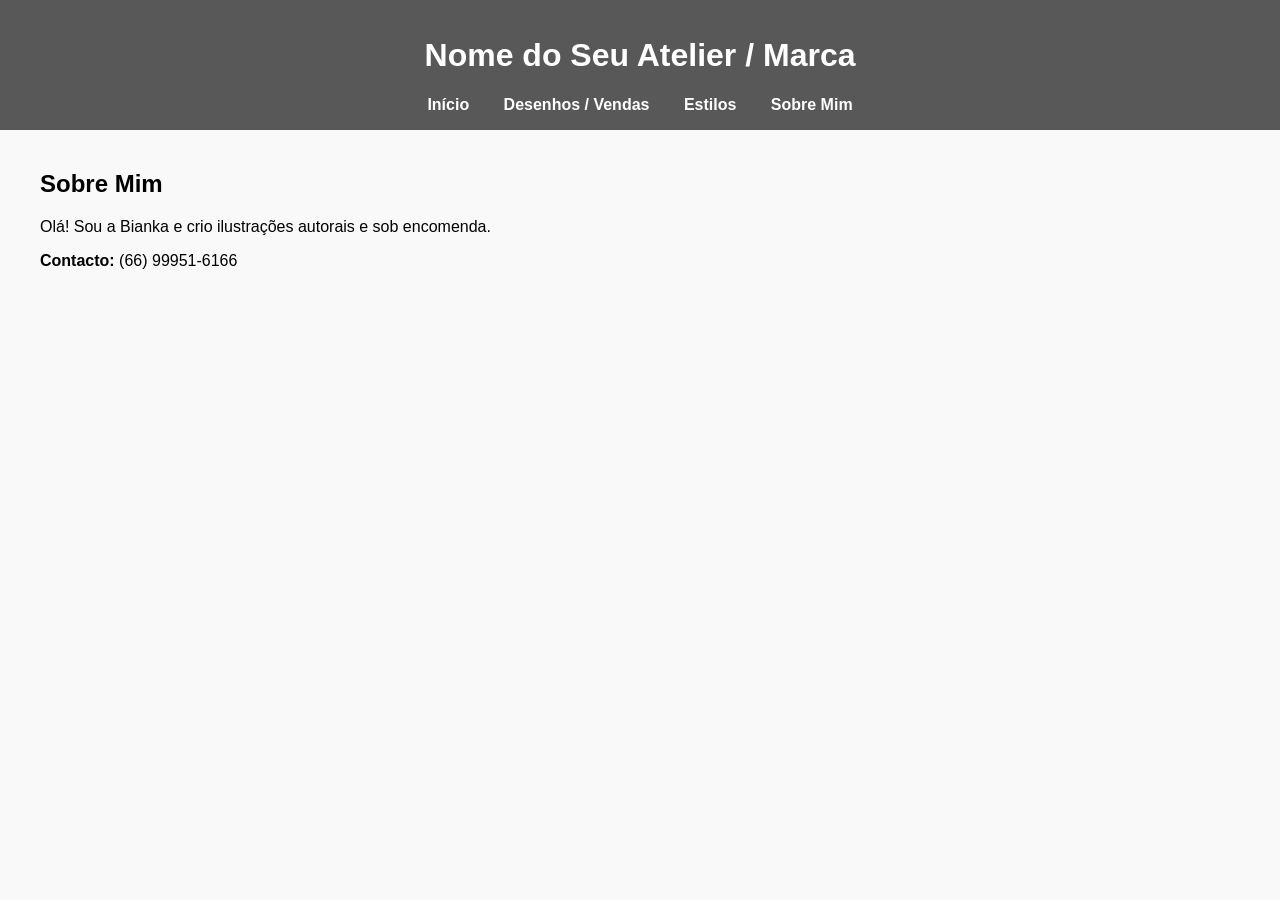
<file: sobre.html>
<!DOCTYPE html>
<html lang="pt-BR">
<head>
  <meta charset="UTF-8">
  <meta name="viewport" content="width=device-width, initial-scale=1.0">
  <title>Sobre Mim | Meu Portfólio</title>
   <link rel="stylesheet" href="style.css">
   
  </style>
</head>
<body>

  <header>
    <h1>Nome do Seu Atelier / Marca</h1>
    <nav>
      <a href="index.html">Início</a>
      <a href="galeria.html">Desenhos / Vendas</a>
      <a href="estilos.html">Estilos</a>
      <a href="sobre.html">Sobre Mim</a>
    </nav>
  </header>

  <div class="container">
    <h2>Sobre Mim</h2>
    <p>Olá! Sou a Bianka e crio ilustrações autorais e sob encomenda.</p>
    <p><strong>Contacto:</strong> (66) 99951-6166</p>
  </div>

</body>
</html>
</file>
<file: style.css>
body {
  font-family: Arial, sans-serif;
  margin: 0;
  padding: 0;
  background-color: #f9f9f9;
}

header {
  background-color: #585858;
  color: #fff;
  padding: 1rem;
  text-align: center;
}

nav a {
  color: #fff;
  margin: 0 15px;
  text-decoration: none;
  font-weight: bold;
}

.container {
  padding: 20px;
  max-width: 1200px;
  margin: 0 auto;
}

.galeria {
  display: grid;
  grid-template-columns: repeat(auto-fit, minmax(250px, 1fr));
  gap: 20px;
  margin-top: 20px;
}

.card-desenho {
  background: #fff;
  border: 1px solid #ddd;
  border-radius: 8px;
  overflow: hidden;
  text-align: center;
  padding-bottom: 15px;
}

.card-desenho img {
  width: 100%;
  height: 200px;
  object-fit: cover;
}
</file>
